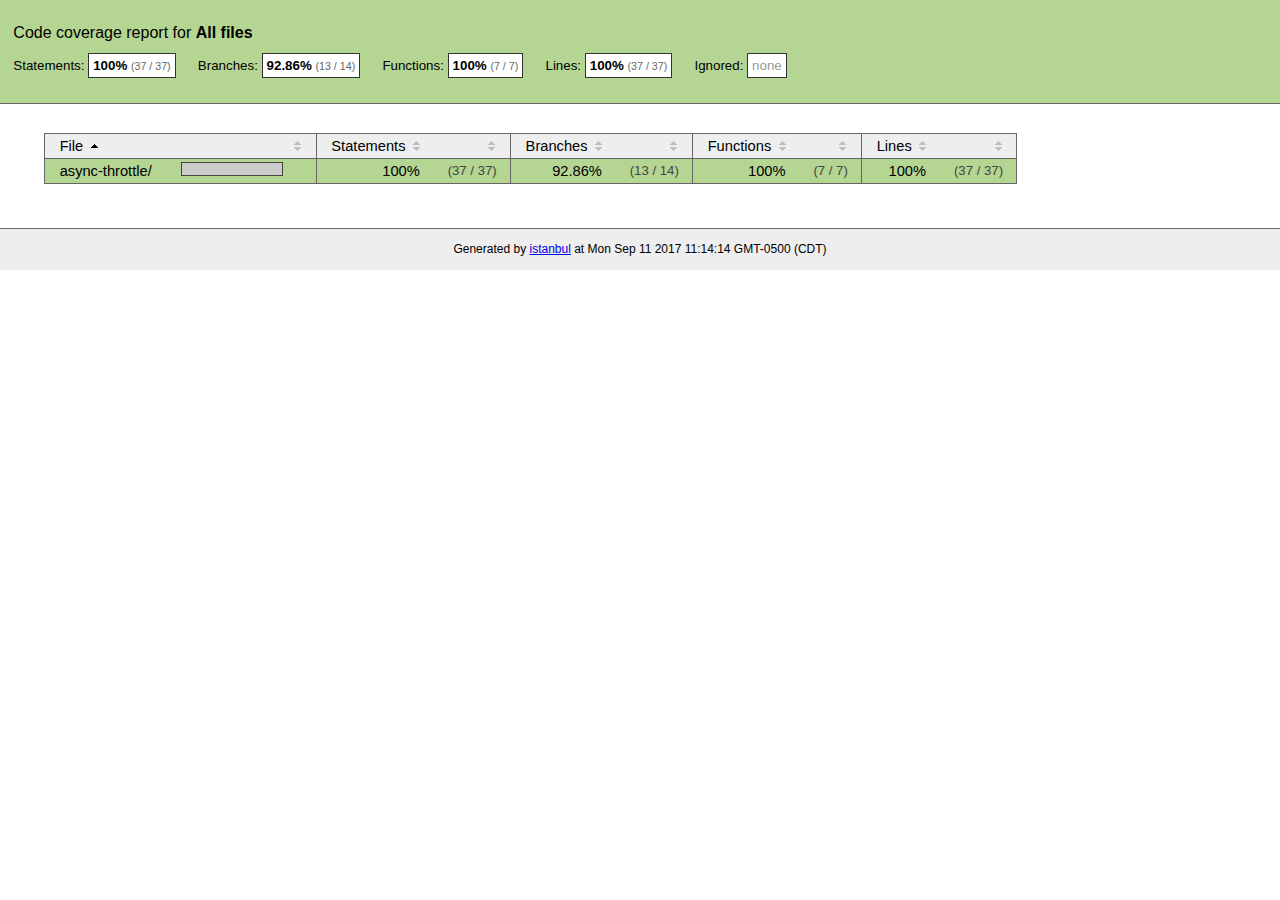
<file: node_modules/async-limiter/coverage/lcov-report/index.html>
<!doctype html>
<html lang="en">
<head>
    <title>Code coverage report for All files</title>
    <meta charset="utf-8">
    <link rel="stylesheet" href="prettify.css">
    <link rel="stylesheet" href="base.css">
    <style type='text/css'>
        div.coverage-summary .sorter {
            background-image: url(sort-arrow-sprite.png);
        }
    </style>
</head>
<body>
<div class="header high">
    <h1>Code coverage report for <span class="entity">All files</span></h1>
    <h2>
        Statements: <span class="metric">100% <small>(37 / 37)</small></span> &nbsp;&nbsp;&nbsp;&nbsp;
        Branches: <span class="metric">92.86% <small>(13 / 14)</small></span> &nbsp;&nbsp;&nbsp;&nbsp;
        Functions: <span class="metric">100% <small>(7 / 7)</small></span> &nbsp;&nbsp;&nbsp;&nbsp;
        Lines: <span class="metric">100% <small>(37 / 37)</small></span> &nbsp;&nbsp;&nbsp;&nbsp;
        Ignored: <span class="metric"><span class="ignore-none">none</span></span> &nbsp;&nbsp;&nbsp;&nbsp;
    </h2>
    <div class="path"></div>
</div>
<div class="body">
<div class="coverage-summary">
<table>
<thead>
<tr>
   <th data-col="file" data-fmt="html" data-html="true" class="file">File</th>
   <th data-col="pic" data-type="number" data-fmt="html" data-html="true" class="pic"></th>
   <th data-col="statements" data-type="number" data-fmt="pct" class="pct">Statements</th>
   <th data-col="statements_raw" data-type="number" data-fmt="html" class="abs"></th>
   <th data-col="branches" data-type="number" data-fmt="pct" class="pct">Branches</th>
   <th data-col="branches_raw" data-type="number" data-fmt="html" class="abs"></th>
   <th data-col="functions" data-type="number" data-fmt="pct" class="pct">Functions</th>
   <th data-col="functions_raw" data-type="number" data-fmt="html" class="abs"></th>
   <th data-col="lines" data-type="number" data-fmt="pct" class="pct">Lines</th>
   <th data-col="lines_raw" data-type="number" data-fmt="html" class="abs"></th>
</tr>
</thead>
<tbody><tr>
	<td class="file high" data-value="async-throttle/"><a href="async-throttle/index.html">async-throttle/</a></td>
	<td data-value="100" class="pic high"><span class="cover-fill cover-full" style="width: 100px;"></span><span class="cover-empty" style="width:0px;"></span></td>
	<td data-value="100" class="pct high">100%</td>
	<td data-value="37" class="abs high">(37&nbsp;/&nbsp;37)</td>
	<td data-value="92.86" class="pct high">92.86%</td>
	<td data-value="14" class="abs high">(13&nbsp;/&nbsp;14)</td>
	<td data-value="100" class="pct high">100%</td>
	<td data-value="7" class="abs high">(7&nbsp;/&nbsp;7)</td>
	<td data-value="100" class="pct high">100%</td>
	<td data-value="37" class="abs high">(37&nbsp;/&nbsp;37)</td>
	</tr>

</tbody>
</table>
</div>
</div>
<div class="footer">
    <div class="meta">Generated by <a href="http://istanbul-js.org/" target="_blank">istanbul</a> at Mon Sep 11 2017 11:14:14 GMT-0500 (CDT)</div>
</div>
<script src="prettify.js"></script>
<script>
window.onload = function () {
        if (typeof prettyPrint === 'function') {
            prettyPrint();
        }
};
</script>
<script src="sorter.js"></script>
</body>
</html>
</file>
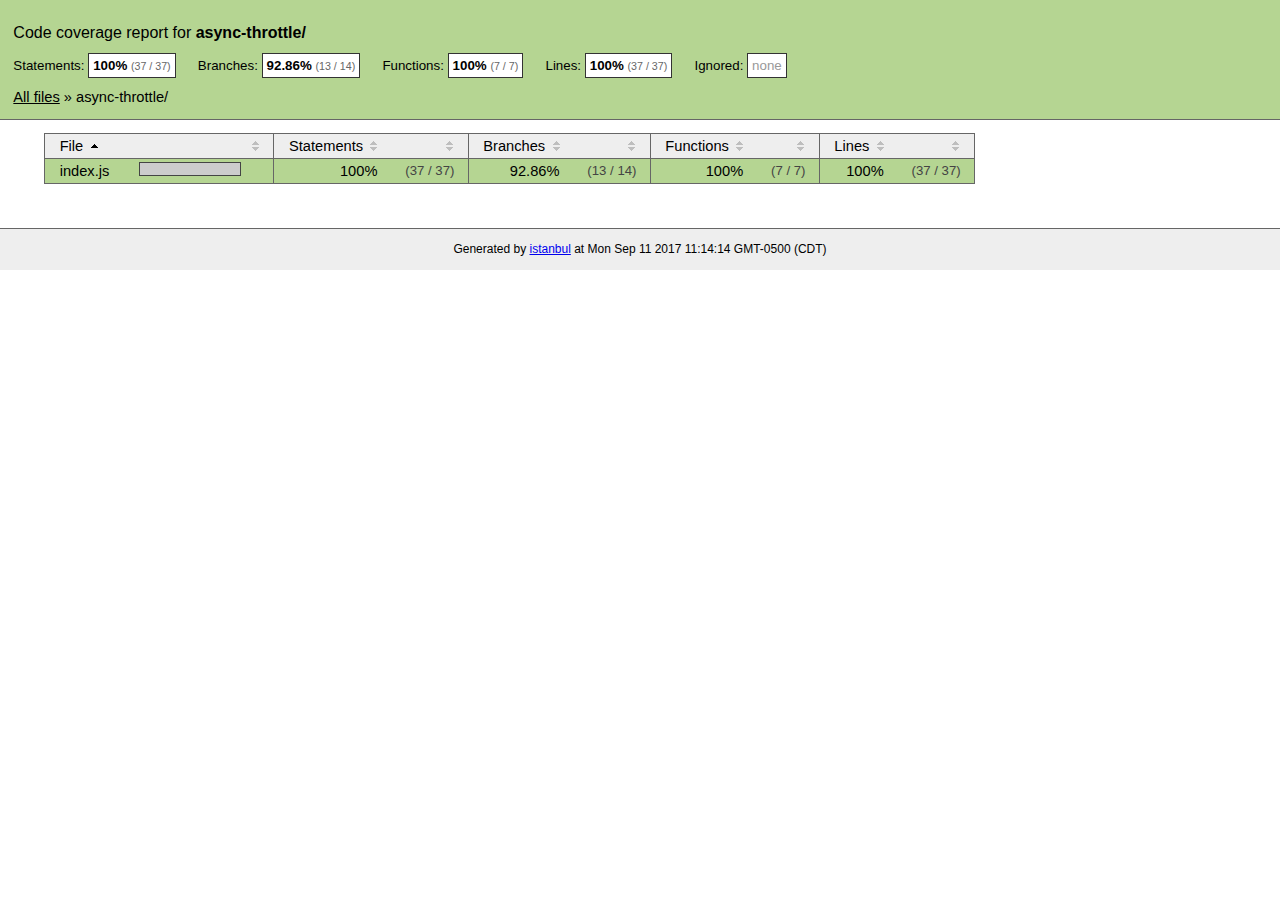
<file: node_modules/async-limiter/coverage/lcov-report/async-throttle/index.html>
<!doctype html>
<html lang="en">
<head>
    <title>Code coverage report for async-throttle/</title>
    <meta charset="utf-8">
    <link rel="stylesheet" href="../prettify.css">
    <link rel="stylesheet" href="../base.css">
    <style type='text/css'>
        div.coverage-summary .sorter {
            background-image: url(../sort-arrow-sprite.png);
        }
    </style>
</head>
<body>
<div class="header high">
    <h1>Code coverage report for <span class="entity">async-throttle/</span></h1>
    <h2>
        Statements: <span class="metric">100% <small>(37 / 37)</small></span> &nbsp;&nbsp;&nbsp;&nbsp;
        Branches: <span class="metric">92.86% <small>(13 / 14)</small></span> &nbsp;&nbsp;&nbsp;&nbsp;
        Functions: <span class="metric">100% <small>(7 / 7)</small></span> &nbsp;&nbsp;&nbsp;&nbsp;
        Lines: <span class="metric">100% <small>(37 / 37)</small></span> &nbsp;&nbsp;&nbsp;&nbsp;
        Ignored: <span class="metric"><span class="ignore-none">none</span></span> &nbsp;&nbsp;&nbsp;&nbsp;
    </h2>
    <div class="path"><a href="../index.html">All files</a> &#187; async-throttle/</div>
</div>
<div class="body">
<div class="coverage-summary">
<table>
<thead>
<tr>
   <th data-col="file" data-fmt="html" data-html="true" class="file">File</th>
   <th data-col="pic" data-type="number" data-fmt="html" data-html="true" class="pic"></th>
   <th data-col="statements" data-type="number" data-fmt="pct" class="pct">Statements</th>
   <th data-col="statements_raw" data-type="number" data-fmt="html" class="abs"></th>
   <th data-col="branches" data-type="number" data-fmt="pct" class="pct">Branches</th>
   <th data-col="branches_raw" data-type="number" data-fmt="html" class="abs"></th>
   <th data-col="functions" data-type="number" data-fmt="pct" class="pct">Functions</th>
   <th data-col="functions_raw" data-type="number" data-fmt="html" class="abs"></th>
   <th data-col="lines" data-type="number" data-fmt="pct" class="pct">Lines</th>
   <th data-col="lines_raw" data-type="number" data-fmt="html" class="abs"></th>
</tr>
</thead>
<tbody><tr>
	<td class="file high" data-value="index.js"><a href="index.js.html">index.js</a></td>
	<td data-value="100" class="pic high"><span class="cover-fill cover-full" style="width: 100px;"></span><span class="cover-empty" style="width:0px;"></span></td>
	<td data-value="100" class="pct high">100%</td>
	<td data-value="37" class="abs high">(37&nbsp;/&nbsp;37)</td>
	<td data-value="92.86" class="pct high">92.86%</td>
	<td data-value="14" class="abs high">(13&nbsp;/&nbsp;14)</td>
	<td data-value="100" class="pct high">100%</td>
	<td data-value="7" class="abs high">(7&nbsp;/&nbsp;7)</td>
	<td data-value="100" class="pct high">100%</td>
	<td data-value="37" class="abs high">(37&nbsp;/&nbsp;37)</td>
	</tr>

</tbody>
</table>
</div>
</div>
<div class="footer">
    <div class="meta">Generated by <a href="http://istanbul-js.org/" target="_blank">istanbul</a> at Mon Sep 11 2017 11:14:14 GMT-0500 (CDT)</div>
</div>
<script src="../prettify.js"></script>
<script>
window.onload = function () {
        if (typeof prettyPrint === 'function') {
            prettyPrint();
        }
};
</script>
<script src="../sorter.js"></script>
</body>
</html>
</file>
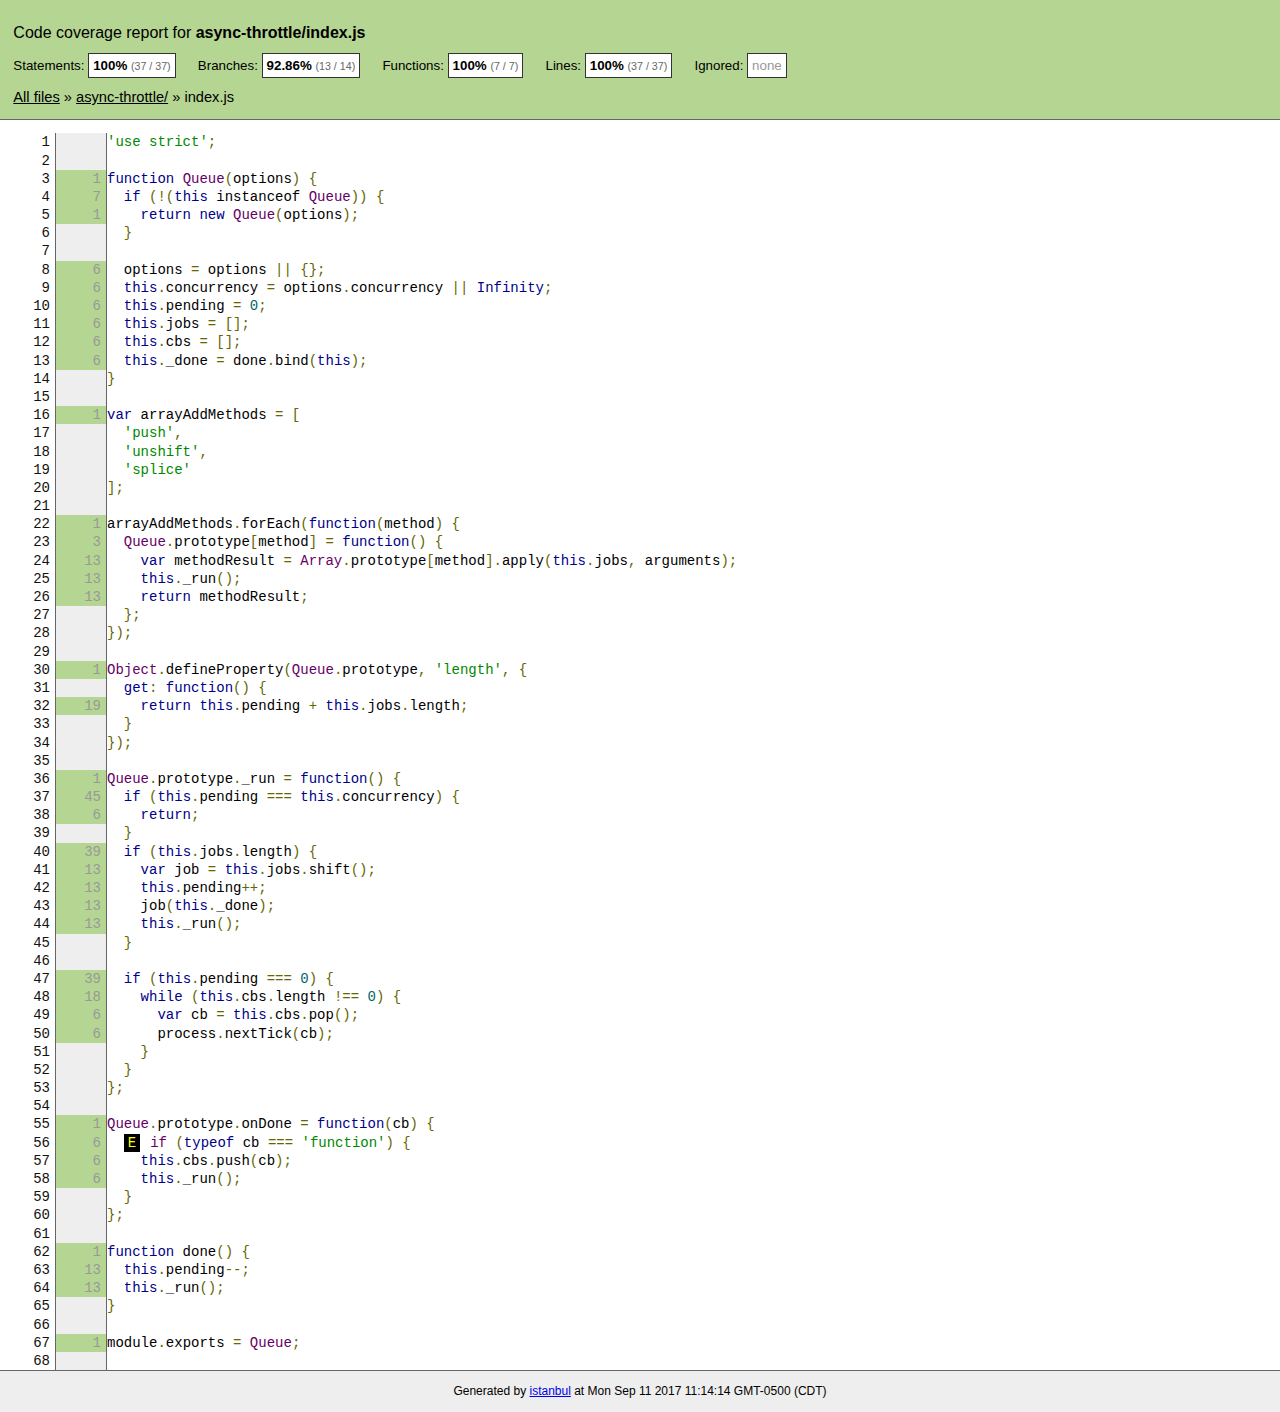
<file: node_modules/async-limiter/coverage/lcov-report/async-throttle/index.js.html>
<!doctype html>
<html lang="en">
<head>
    <title>Code coverage report for async-throttle/index.js</title>
    <meta charset="utf-8">
    <link rel="stylesheet" href="../prettify.css">
    <link rel="stylesheet" href="../base.css">
    <style type='text/css'>
        div.coverage-summary .sorter {
            background-image: url(../sort-arrow-sprite.png);
        }
    </style>
</head>
<body>
<div class="header high">
    <h1>Code coverage report for <span class="entity">async-throttle/index.js</span></h1>
    <h2>
        Statements: <span class="metric">100% <small>(37 / 37)</small></span> &nbsp;&nbsp;&nbsp;&nbsp;
        Branches: <span class="metric">92.86% <small>(13 / 14)</small></span> &nbsp;&nbsp;&nbsp;&nbsp;
        Functions: <span class="metric">100% <small>(7 / 7)</small></span> &nbsp;&nbsp;&nbsp;&nbsp;
        Lines: <span class="metric">100% <small>(37 / 37)</small></span> &nbsp;&nbsp;&nbsp;&nbsp;
        Ignored: <span class="metric"><span class="ignore-none">none</span></span> &nbsp;&nbsp;&nbsp;&nbsp;
    </h2>
    <div class="path"><a href="../index.html">All files</a> &#187; <a href="index.html">async-throttle/</a> &#187; index.js</div>
</div>
<div class="body">
<pre><table class="coverage">
<tr><td class="line-count">1
2
3
4
5
6
7
8
9
10
11
12
13
14
15
16
17
18
19
20
21
22
23
24
25
26
27
28
29
30
31
32
33
34
35
36
37
38
39
40
41
42
43
44
45
46
47
48
49
50
51
52
53
54
55
56
57
58
59
60
61
62
63
64
65
66
67
68</td><td class="line-coverage"><span class="cline-any cline-neutral">&nbsp;</span>
<span class="cline-any cline-neutral">&nbsp;</span>
<span class="cline-any cline-yes">1</span>
<span class="cline-any cline-yes">7</span>
<span class="cline-any cline-yes">1</span>
<span class="cline-any cline-neutral">&nbsp;</span>
<span class="cline-any cline-neutral">&nbsp;</span>
<span class="cline-any cline-yes">6</span>
<span class="cline-any cline-yes">6</span>
<span class="cline-any cline-yes">6</span>
<span class="cline-any cline-yes">6</span>
<span class="cline-any cline-yes">6</span>
<span class="cline-any cline-yes">6</span>
<span class="cline-any cline-neutral">&nbsp;</span>
<span class="cline-any cline-neutral">&nbsp;</span>
<span class="cline-any cline-yes">1</span>
<span class="cline-any cline-neutral">&nbsp;</span>
<span class="cline-any cline-neutral">&nbsp;</span>
<span class="cline-any cline-neutral">&nbsp;</span>
<span class="cline-any cline-neutral">&nbsp;</span>
<span class="cline-any cline-neutral">&nbsp;</span>
<span class="cline-any cline-yes">1</span>
<span class="cline-any cline-yes">3</span>
<span class="cline-any cline-yes">13</span>
<span class="cline-any cline-yes">13</span>
<span class="cline-any cline-yes">13</span>
<span class="cline-any cline-neutral">&nbsp;</span>
<span class="cline-any cline-neutral">&nbsp;</span>
<span class="cline-any cline-neutral">&nbsp;</span>
<span class="cline-any cline-yes">1</span>
<span class="cline-any cline-neutral">&nbsp;</span>
<span class="cline-any cline-yes">19</span>
<span class="cline-any cline-neutral">&nbsp;</span>
<span class="cline-any cline-neutral">&nbsp;</span>
<span class="cline-any cline-neutral">&nbsp;</span>
<span class="cline-any cline-yes">1</span>
<span class="cline-any cline-yes">45</span>
<span class="cline-any cline-yes">6</span>
<span class="cline-any cline-neutral">&nbsp;</span>
<span class="cline-any cline-yes">39</span>
<span class="cline-any cline-yes">13</span>
<span class="cline-any cline-yes">13</span>
<span class="cline-any cline-yes">13</span>
<span class="cline-any cline-yes">13</span>
<span class="cline-any cline-neutral">&nbsp;</span>
<span class="cline-any cline-neutral">&nbsp;</span>
<span class="cline-any cline-yes">39</span>
<span class="cline-any cline-yes">18</span>
<span class="cline-any cline-yes">6</span>
<span class="cline-any cline-yes">6</span>
<span class="cline-any cline-neutral">&nbsp;</span>
<span class="cline-any cline-neutral">&nbsp;</span>
<span class="cline-any cline-neutral">&nbsp;</span>
<span class="cline-any cline-neutral">&nbsp;</span>
<span class="cline-any cline-yes">1</span>
<span class="cline-any cline-yes">6</span>
<span class="cline-any cline-yes">6</span>
<span class="cline-any cline-yes">6</span>
<span class="cline-any cline-neutral">&nbsp;</span>
<span class="cline-any cline-neutral">&nbsp;</span>
<span class="cline-any cline-neutral">&nbsp;</span>
<span class="cline-any cline-yes">1</span>
<span class="cline-any cline-yes">13</span>
<span class="cline-any cline-yes">13</span>
<span class="cline-any cline-neutral">&nbsp;</span>
<span class="cline-any cline-neutral">&nbsp;</span>
<span class="cline-any cline-yes">1</span>
<span class="cline-any cline-neutral">&nbsp;</span></td><td class="text"><pre class="prettyprint lang-js">'use strict';
&nbsp;
function Queue(options) {
  if (!(this instanceof Queue)) {
    return new Queue(options);
  }
&nbsp;
  options = options || {};
  this.concurrency = options.concurrency || Infinity;
  this.pending = 0;
  this.jobs = [];
  this.cbs = [];
  this._done = done.bind(this);
}
&nbsp;
var arrayAddMethods = [
  'push',
  'unshift',
  'splice'
];
&nbsp;
arrayAddMethods.forEach(function(method) {
  Queue.prototype[method] = function() {
    var methodResult = Array.prototype[method].apply(this.jobs, arguments);
    this._run();
    return methodResult;
  };
});
&nbsp;
Object.defineProperty(Queue.prototype, 'length', {
  get: function() {
    return this.pending + this.jobs.length;
  }
});
&nbsp;
Queue.prototype._run = function() {
  if (this.pending === this.concurrency) {
    return;
  }
  if (this.jobs.length) {
    var job = this.jobs.shift();
    this.pending++;
    job(this._done);
    this._run();
  }
&nbsp;
  if (this.pending === 0) {
    while (this.cbs.length !== 0) {
      var cb = this.cbs.pop();
      process.nextTick(cb);
    }
  }
};
&nbsp;
Queue.prototype.onDone = function(cb) {
  <span class="missing-if-branch" title="else path not taken" >E</span>if (typeof cb === 'function') {
    this.cbs.push(cb);
    this._run();
  }
};
&nbsp;
function done() {
  this.pending--;
  this._run();
}
&nbsp;
module.exports = Queue;
&nbsp;</pre></td></tr>
</table></pre>

</div>
<div class="footer">
    <div class="meta">Generated by <a href="http://istanbul-js.org/" target="_blank">istanbul</a> at Mon Sep 11 2017 11:14:14 GMT-0500 (CDT)</div>
</div>
<script src="../prettify.js"></script>
<script>
window.onload = function () {
        if (typeof prettyPrint === 'function') {
            prettyPrint();
        }
};
</script>
<script src="../sorter.js"></script>
</body>
</html>
</file>
<file: node_modules/async-limiter/coverage/lcov-report/prettify.css>
.pln{color:#000}@media screen{.str{color:#080}.kwd{color:#008}.com{color:#800}.typ{color:#606}.lit{color:#066}.pun,.opn,.clo{color:#660}.tag{color:#008}.atn{color:#606}.atv{color:#080}.dec,.var{color:#606}.fun{color:red}}@media print,projection{.str{color:#060}.kwd{color:#006;font-weight:bold}.com{color:#600;font-style:italic}.typ{color:#404;font-weight:bold}.lit{color:#044}.pun,.opn,.clo{color:#440}.tag{color:#006;font-weight:bold}.atn{color:#404}.atv{color:#060}}pre.prettyprint{padding:2px;border:1px solid #888}ol.linenums{margin-top:0;margin-bottom:0}li.L0,li.L1,li.L2,li.L3,li.L5,li.L6,li.L7,li.L8{list-style-type:none}li.L1,li.L3,li.L5,li.L7,li.L9{background:#eee}
</file>
<file: node_modules/async-limiter/coverage/lcov-report/base.css>
body, html {
    margin:0; padding: 0;
}
body {
    font-family: Helvetica Neue, Helvetica,Arial;
    font-size: 10pt;
}
div.header, div.footer {
    background: #eee;
    padding: 1em;
}
div.header {
    z-index: 100;
    position: fixed;
    top: 0;
    border-bottom: 1px solid #666;
    width: 100%;
}
div.footer {
    border-top: 1px solid #666;
}
div.body {
    margin-top: 10em;
}
div.meta {
    font-size: 90%;
    text-align: center;
}
h1, h2, h3 {
    font-weight: normal;
}
h1 {
    font-size: 12pt;
}
h2 {
    font-size: 10pt;
}
pre {
    font-family: Consolas, Menlo, Monaco, monospace;
    margin: 0;
    padding: 0;
    line-height: 1.3;
    font-size: 14px;
    -moz-tab-size: 2;
    -o-tab-size:  2;
    tab-size: 2;
}

div.path { font-size: 110%; }
div.path a:link, div.path a:visited { color: #000; }
table.coverage { border-collapse: collapse; margin:0; padding: 0 }

table.coverage td {
    margin: 0;
    padding: 0;
    color: #111;
    vertical-align: top;
}
table.coverage td.line-count {
    width: 50px;
    text-align: right;
    padding-right: 5px;
}
table.coverage td.line-coverage {
    color: #777 !important;
    text-align: right;
    border-left: 1px solid #666;
    border-right: 1px solid #666;
}

table.coverage td.text {
}

table.coverage td span.cline-any {
    display: inline-block;
    padding: 0 5px;
    width: 40px;
}
table.coverage td span.cline-neutral {
    background: #eee;
}
table.coverage td span.cline-yes {
    background: #b5d592;
    color: #999;
}
table.coverage td span.cline-no {
    background: #fc8c84;
}

.cstat-yes { color: #111; }
.cstat-no { background: #fc8c84; color: #111; }
.fstat-no { background: #ffc520; color: #111 !important; }
.cbranch-no { background:  yellow !important; color: #111; }

.cstat-skip { background: #ddd; color: #111; }
.fstat-skip { background: #ddd; color: #111 !important; }
.cbranch-skip { background: #ddd !important; color: #111; }

.missing-if-branch {
    display: inline-block;
    margin-right: 10px;
    position: relative;
    padding: 0 4px;
    background: black;
    color: yellow;
}

.skip-if-branch {
    display: none;
    margin-right: 10px;
    position: relative;
    padding: 0 4px;
    background: #ccc;
    color: white;
}

.missing-if-branch .typ, .skip-if-branch .typ {
    color: inherit !important;
}

.entity, .metric { font-weight: bold; }
.metric { display: inline-block; border: 1px solid #333; padding: 0.3em; background: white; }
.metric small { font-size: 80%; font-weight: normal; color: #666; }

div.coverage-summary table { border-collapse: collapse; margin: 3em; font-size: 110%; }
div.coverage-summary td, div.coverage-summary table  th { margin: 0; padding: 0.25em 1em; border-top: 1px solid #666; border-bottom: 1px solid #666; }
div.coverage-summary th { text-align: left; border: 1px solid #666; background: #eee; font-weight: normal; }
div.coverage-summary th.file { border-right: none !important; }
div.coverage-summary th.pic { border-left: none !important; text-align: right; }
div.coverage-summary th.pct { border-right: none !important; }
div.coverage-summary th.abs { border-left: none !important; text-align: right; }
div.coverage-summary td.pct { text-align: right; border-left: 1px solid #666; }
div.coverage-summary td.abs { text-align: right; font-size: 90%; color: #444; border-right: 1px solid #666; }
div.coverage-summary td.file { border-left: 1px solid #666; white-space: nowrap;  }
div.coverage-summary td.pic { min-width: 120px !important;  }
div.coverage-summary a:link { text-decoration: none; color: #000; }
div.coverage-summary a:visited { text-decoration: none; color: #777; }
div.coverage-summary a:hover { text-decoration: underline; }
div.coverage-summary tfoot td { border-top: 1px solid #666; }

div.coverage-summary .sorter {
    height: 10px;
    width: 7px;
    display: inline-block;
    margin-left: 0.5em;
    background: url(sort-arrow-sprite.png) no-repeat scroll 0 0 transparent;
}
div.coverage-summary .sorted .sorter {
    background-position: 0 -20px;
}
div.coverage-summary .sorted-desc .sorter {
    background-position: 0 -10px;
}

.high { background: #b5d592 !important; }
.medium { background: #ffe87c !important; }
.low { background: #fc8c84 !important; }

span.cover-fill, span.cover-empty {
    display:inline-block;
    border:1px solid #444;
    background: white;
    height: 12px;
}
span.cover-fill {
    background: #ccc;
    border-right: 1px solid #444;
}
span.cover-empty {
    background: white;
    border-left: none;
}
span.cover-full {
    border-right: none !important;
}
pre.prettyprint {
    border: none !important;
    padding: 0 !important;
    margin: 0 !important;
}
.com { color: #999 !important; }
.ignore-none { color: #999; font-weight: normal; }
</file>
